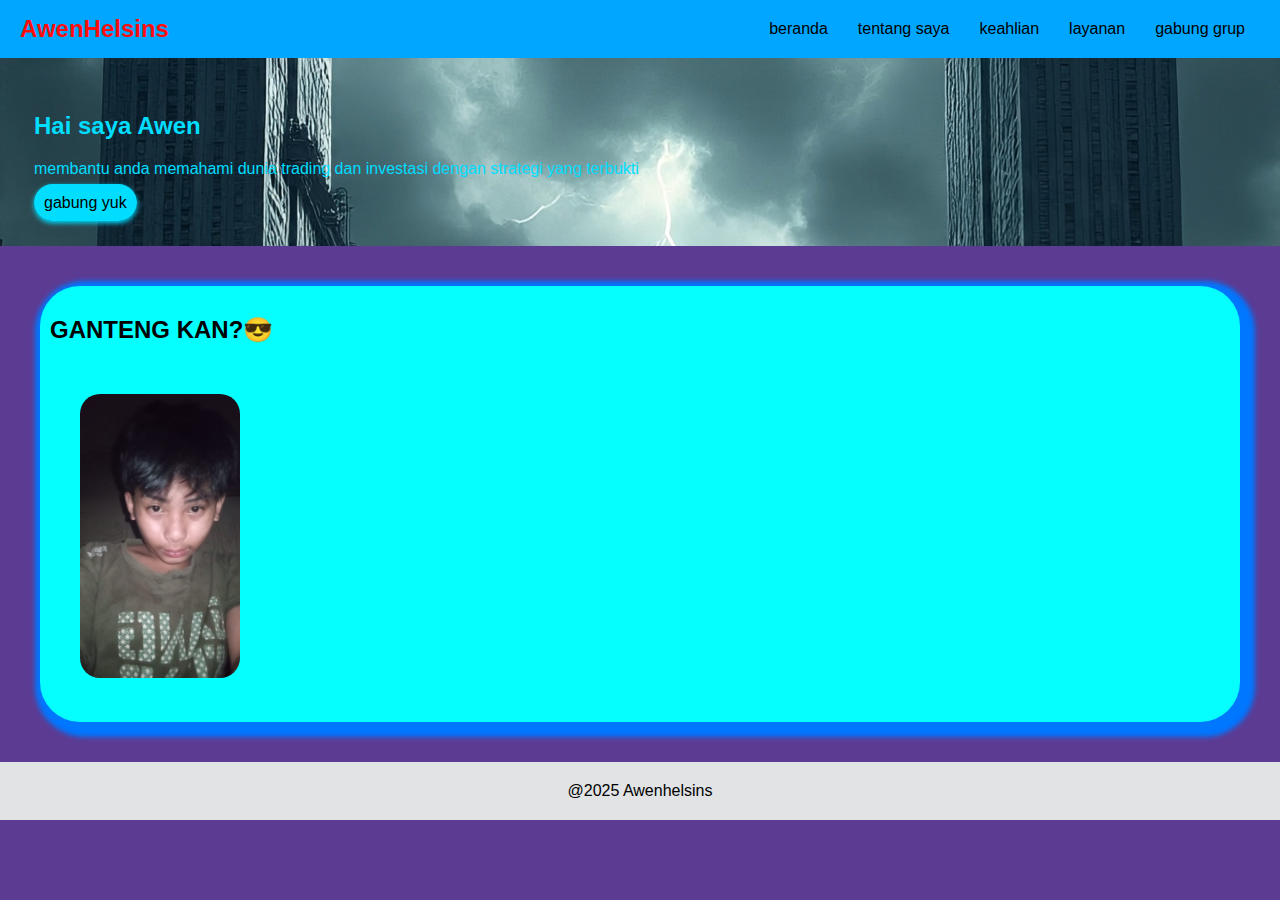
<file: index.html>
<!DOCTYPE html>
<html lang="en">
<head>
    <meta charset="UTF-8">
    <meta name="viewport" content="width=device-width, initial-scale=1.0">
    <title>Portofolio Awenhelsins</title>
    <link rel="stylesheet" href="biji.css">
</head>
<body>
    <header class="balee">
        <div class="logo">AwenHelsins</div>

        <input type="checkbox" id="menu-togle" class="menu-togle">
        <label for="menu-togle" class="tarik3">menu</label>
        <nav class="aww">
            <ul>
                <li><a href="index.html">beranda</a></li>
                <li><a href="kimay.html">tentang saya</a></li>
                <li><a href="pukilodon.html">keahlian</a></li>
                <li><a href="pukiunau.html">layanan</a></li>
                <li><a href="kihonanjing.html">gabung grup</a></li>
            </ul>
        </nav>
    </header>

    <section>
        <div class="chaunima">
            <h2>Hai saya Awen</h2>
            <p>membantu anda memahami dunia trading dan investasi dengan strategi yang terbukti</p>
            <div class="terek">
                <a href="kihonanjing.html" class="medehpala">gabung yuk</a>
            </div>
        </div>
    </section>

    <main>
        <div class="colpek">
        <h2>GANTENG KAN?😎</h2>
        <img src="a8b5d970-e5a6-4f86-903a-49a648fb9ddf.jpg" alt="orangnya" class="ketot">
        </div>
    </main>
    <footer>@2025 Awenhelsins</footer>
</body>
</html>
</file>
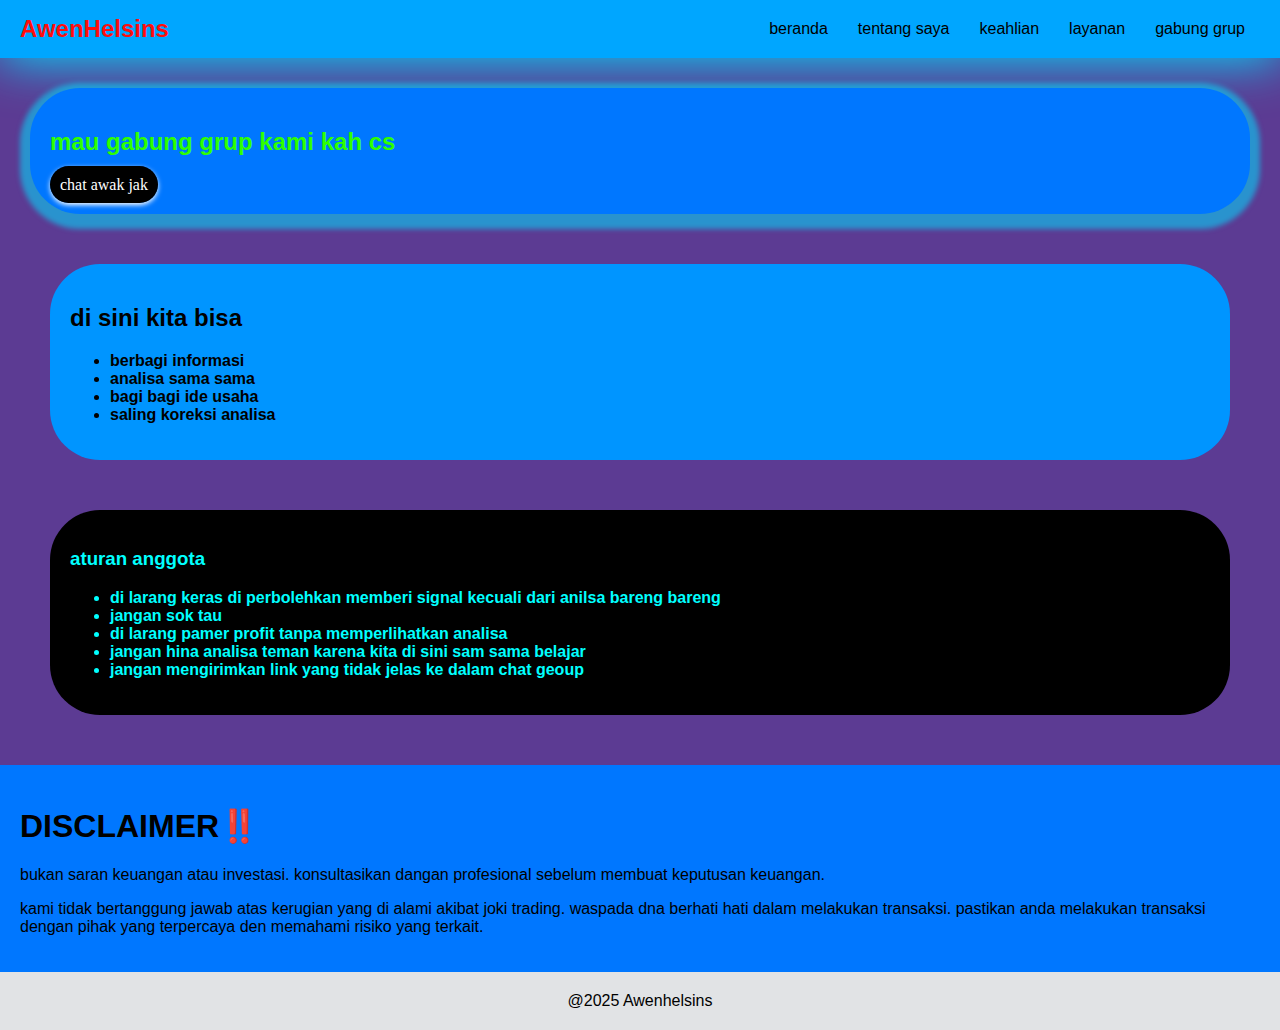
<file: kihonanjing.html>
<!DOCTYPE html>
<html lang="en">
<head>
    <meta charset="UTF-8">
    <meta name="viewport" content="width=device-width, initial-scale=1.0">
    <title>gabung group</title>
    <link rel="stylesheet" href="biji.css">
</head>
<body>
<header class="balee">
        <div class="logo">AwenHelsins</div>

        <input type="checkbox" id="menu-togle" class="menu-togle">
        <label for="menu-togle" class="tarik3">menu</label>
        <nav class="aww">
            <ul>
                <li><a href="index.html">beranda</a></li>
                <li><a href="kimay.html">tentang saya</a></li>
                <li><a href="pukilodon.html">keahlian</a></li>
                <li><a href="pukiunau.html">layanan</a></li>
                <li><a href="kihonanjing.html">gabung grup</a></li>
            </ul>
        </nav>
    </header>


    <main>
        <div class="temigik">
            <div class="acong">
                <h2>mau gabung grup kami kah cs</h2>
                <a href="https://wa.me/6285156116897" class="pepek">chat awak jak</a>
            </div>
            <div class="orang">
                <h2>di sini kita bisa</h2>
                <ul>
                    <li>berbagi informasi</li>
                    <li>analisa sama sama</li>
                    <li>bagi bagi ide usaha</li>
                    <li>saling koreksi analisa</li>
                </ul>
            </div>
            <div class="agak-cucok">
                <h3>aturan anggota</h3>
                <ul>
                    <li>di larang keras di perbolehkan memberi signal kecuali dari anilsa bareng bareng</li>
                    <li>jangan sok tau</li>
                    <li>di larang pamer profit tanpa memperlihatkan analisa</li>
                    <li>jangan hina analisa teman karena kita di sini sam sama belajar</li>
                    <li>jangan mengirimkan link yang tidak jelas ke dalam chat geoup</li>
                </ul>
            </div>
        </div>
    </main>

    <main>
        <div class="tah">
            <h1>DISCLAIMER‼️</h1>
            <p>
                bukan saran keuangan atau investasi. konsultasikan dangan profesional
                sebelum membuat keputusan keuangan.
            </p>
            <p>
                kami tidak bertanggung jawab atas kerugian yang di alami akibat joki trading.
                waspada dna berhati hati dalam melakukan transaksi. pastikan anda melakukan transaksi dengan 
                pihak yang terpercaya den memahami risiko yang terkait.
            </p>
        </div>
    </main>

    <footer>@2025 Awenhelsins</footer>
</body>
</html>
</file>
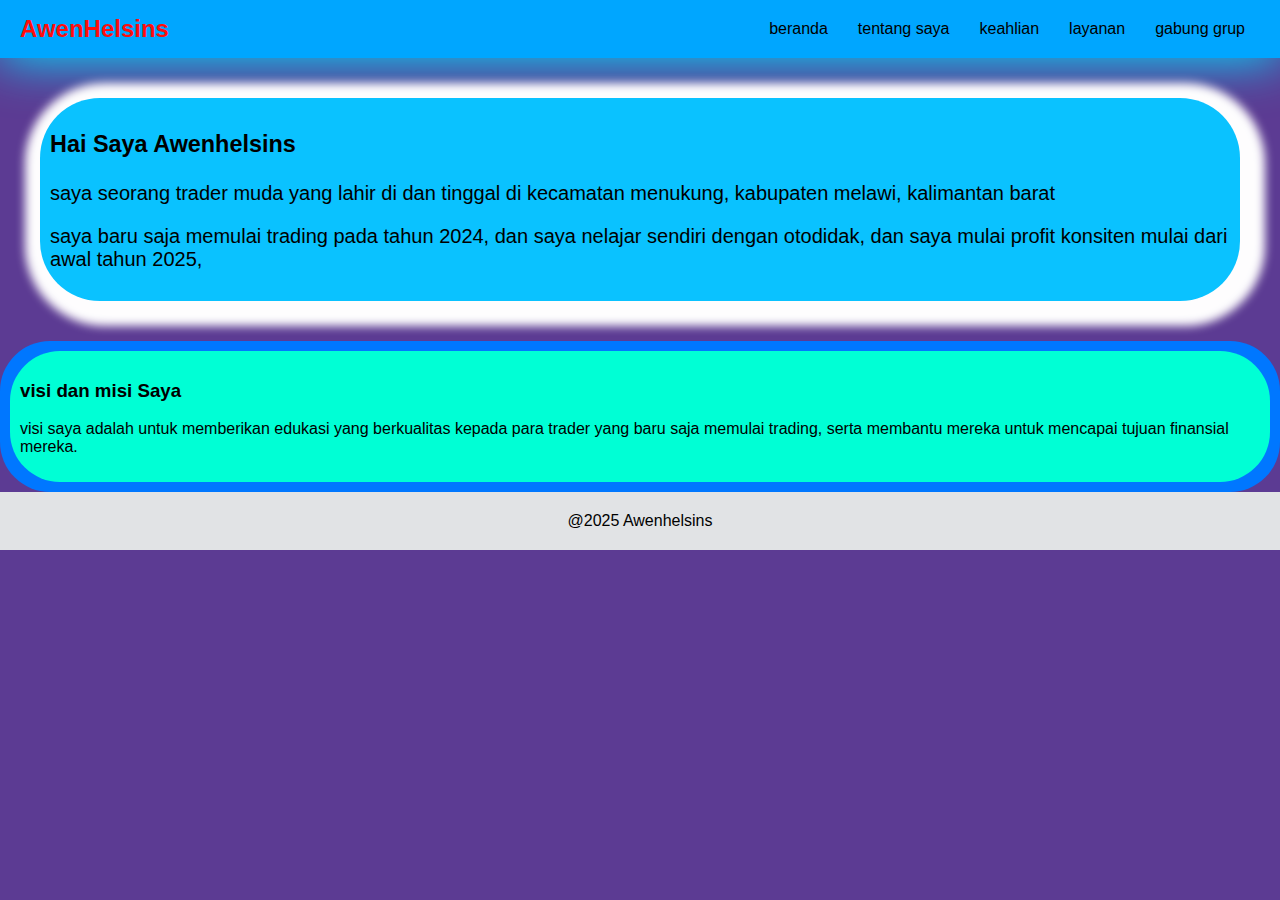
<file: kimay.html>
<!DOCTYPE html>
<html lang="en">
<head>
    <meta charset="UTF-8">
    <meta name="viewport" content="width=device-width, initial-scale=1.0">
    <title>tentang Awenhelsins</title>
    <link rel="stylesheet" href="biji.css">
</head>
<body>
    <header class="balee">
        <div class="logo">AwenHelsins</div>

        <input type="checkbox" id="menu-togle" class="menu-togle">
        <label for="menu-togle" class="tarik3">menu</label>
        <nav class="aww">
            <ul>
                <li><a href="index.html">beranda</a></li>
                <li><a href="kimay.html">tentang saya</a></li>
                <li><a href="pukilodon.html">keahlian</a></li>
                <li><a href="pukiunau.html">layanan</a></li>
                <li><a href="kihonanjing.html">gabung grup</a></li>
            </ul>
        </nav>
    </header>


    <main>
        <div class="ayam">
            <div class="sapriadi">
                <h3>Hai Saya Awenhelsins</h3>
                <p>saya seorang trader muda yang lahir di dan tinggal di kecamatan menukung, kabupaten melawi, kalimantan barat</p>
                <p>saya baru saja memulai trading pada tahun 2024, dan saya nelajar sendiri dengan otodidak, dan saya mulai profit konsiten mulai dari awal tahun 2025,</p>
            </div>
        </div>
    </main>

    <main>
        <div class="gilebale">
            <div class="manokayam">
                <h3>visi dan misi Saya</h3>
                <p>
                    visi saya adalah untuk memberikan edukasi yang berkualitas kepada 
                    para trader yang baru saja memulai trading, serta membantu mereka
                    untuk mencapai tujuan finansial mereka.
                </p>
            </div>
        </div>
    </main>

    <footer>@2025 Awenhelsins</footer>
</body>
</html>
</file>
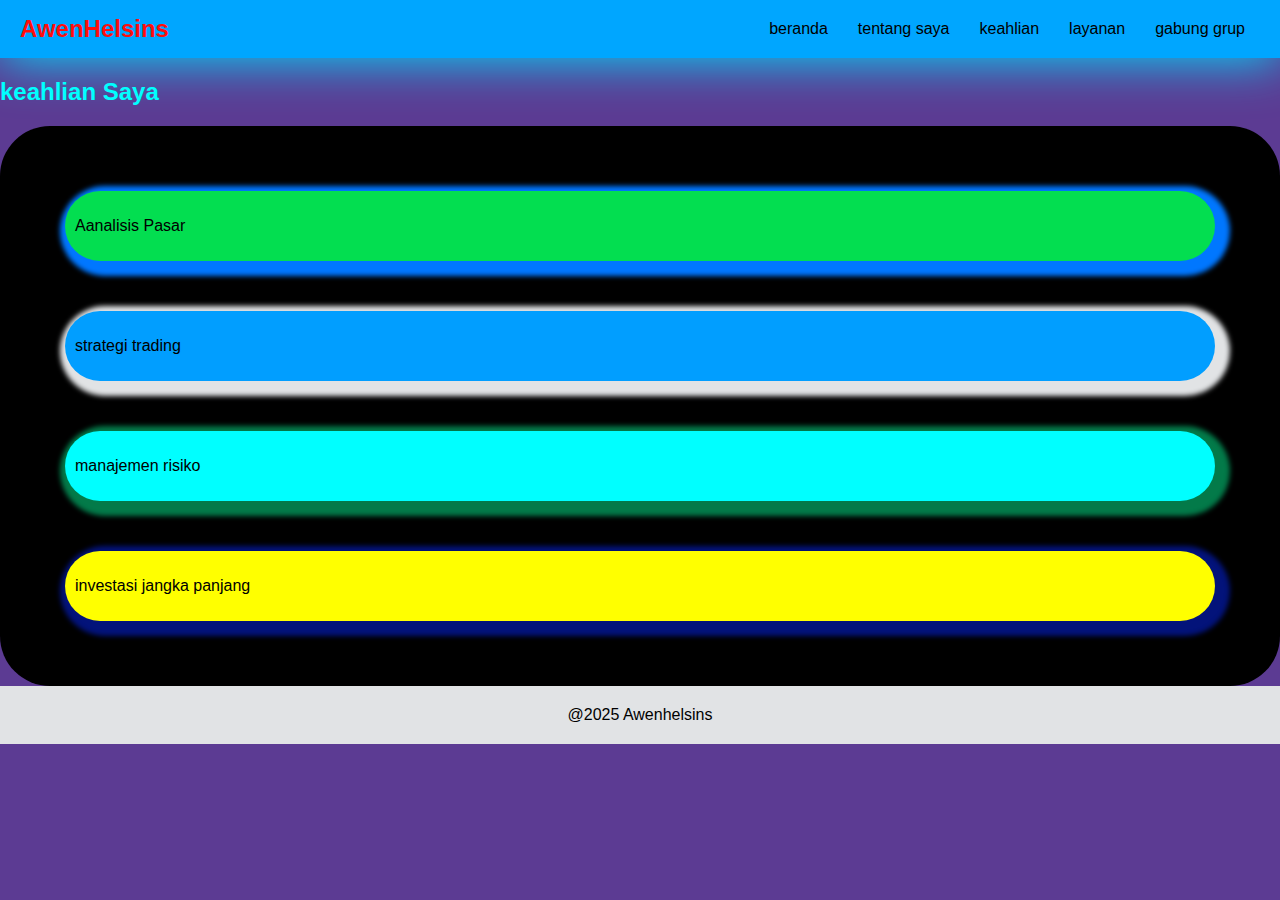
<file: pukilodon.html>
<!DOCTYPE html>
<html lang="en">
<head>
    <meta charset="UTF-8">
    <meta name="viewport" content="width=device-width, initial-scale=1.0">
    <title>Keahlian Awenhelsins</title>
    <link rel="stylesheet" href="biji.css">
</head>
<body>
    <header class="balee">
        <div class="logo">AwenHelsins</div>

        <input type="checkbox" id="menu-togle" class="menu-togle">
        <label for="menu-togle" class="tarik3">menu</label>
        <nav class="aww">
            <ul>
                <li><a href="index.html">beranda</a></li>
                <li><a href="kimay.html">tentang saya</a></li>
                <li><a href="pukilodon.html">keahlian</a></li>
                <li><a href="pukiunau.html">layanan</a></li>
                <li><a href="kihonanjing.html">gabung grup</a></li>
            </ul>
        </nav>
    </header>


    <main>
        <h2>keahlian Saya</h2>
        <div class="vantiaq">
            <div class="fuqio">
                <p>Aanalisis Pasar</p>
            </div>
            <div class="quimaylee">
                <p>strategi trading</p>
            </div>
            <div class="bahlil">
                <p>manajemen risiko</p>
            </div>
            <div class="syahroni">
                <p>investasi jangka panjang</p>
            </div>
        </div>
    </main>

    <footer>@2025 Awenhelsins</footer>
</body>
</html>
</file>
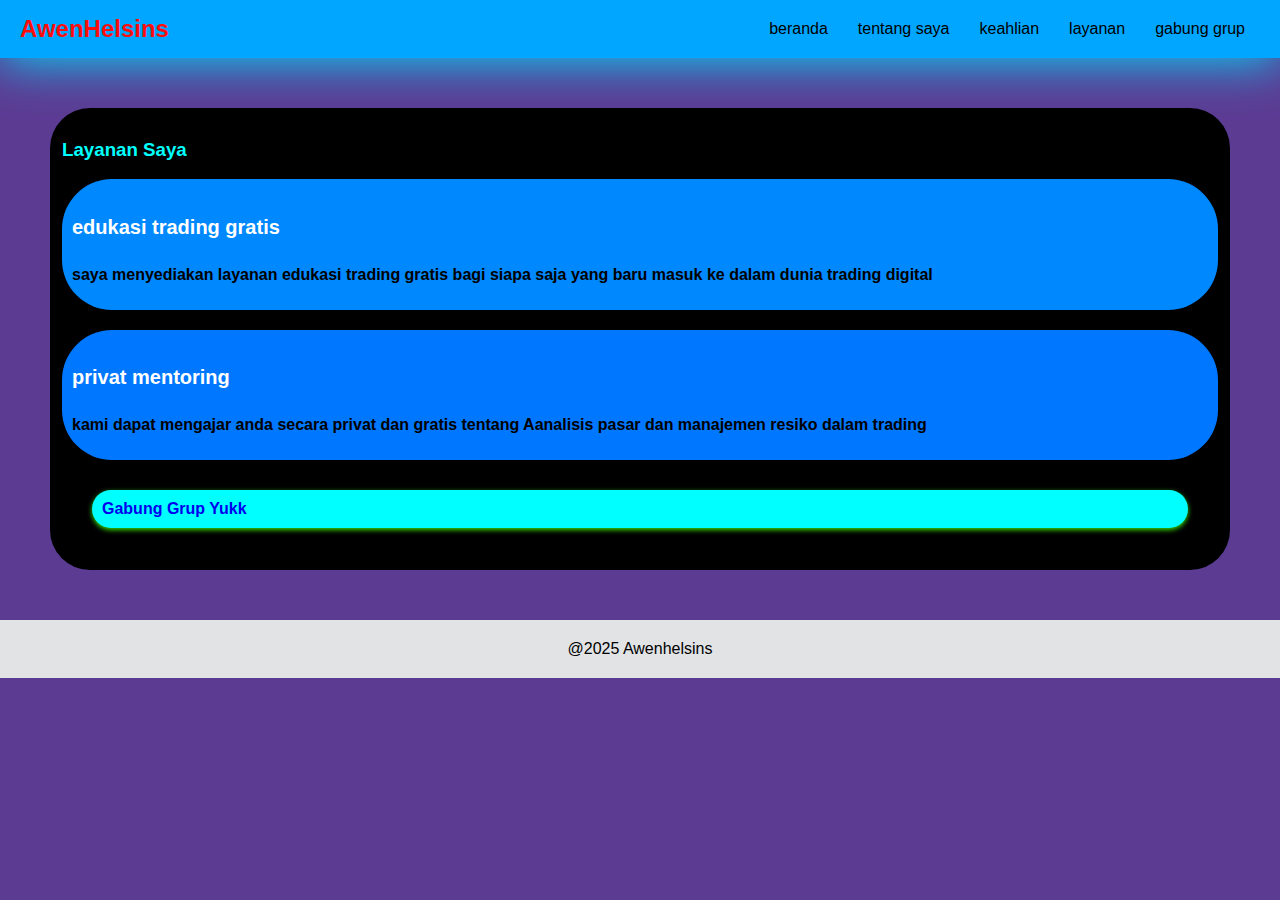
<file: pukiunau.html>
<!DOCTYPE html>
<html lang="en">
<head>
    <meta charset="UTF-8">
    <meta name="viewport" content="width=device-width, initial-scale=1.0">
    <title>Layanan saya</title>
    <link rel="stylesheet" href="biji.css">
</head>
<body>
    <header class="balee">
        <div class="logo">AwenHelsins</div>

        <input type="checkbox" id="menu-togle" class="menu-togle">
        <label for="menu-togle" class="tarik3">menu</label>
        <nav class="aww">
            <ul>
                <li><a href="index.html">beranda</a></li>
                <li><a href="kimay.html">tentang saya</a></li>
                <li><a href="pukilodon.html">keahlian</a></li>
                <li><a href="pukiunau.html">layanan</a></li>
                <li><a href="kihonanjing.html">gabung grup</a></li>
            </ul>
        </nav>
    </header>


    <main>
        <div class="matisalai">
            <h3>Layanan Saya</h3>
            <div class="gorengayam">
                <h4>edukasi trading gratis</h4>
                <p>saya menyediakan layanan edukasi trading gratis bagi siapa saja yang baru masuk ke dalam dunia trading digital</p>
            </div>
            <div class="lodon">
                <h4>privat mentoring</h4>
                <p>kami dapat mengajar anda secara privat dan gratis tentang Aanalisis pasar dan manajemen resiko dalam trading</p>
            </div>
            <div class="tahapok">
                <a href="https://wa.me/085156116897" class="namstak">Gabung Grup Yukk</a>
            </div>
        </div>
    </main>

    <footer>@2025 Awenhelsins</footer>
</body>
</html>
</file>
<file: biji.css>
body{
    margin: 0;
    font-family: sans-serif;
    background-color: rgb(92, 59, 147);
    color: aqua;
}

.balee {
    background-color: rgb(0, 166, 255);
    color: rgb(0, 0, 0);
    padding: 10px 20px;
    display: flex;
    justify-content: space-between;
    align-items: center;
    box-shadow: 0 2px 50px #00ddff;
    flex-wrap: wrap;
}
    

.logo {
    font-size: 1.5rem;
    font-weight: bold;
    flex: 1 0 auto;
    color: rgb(255, 13, 13);
}

.aww {
    flex-grow: 1;
    min-width: 300px
}

.aww ul {
    list-style: none;
    display: flex;
    margin: 0;
    padding: 0;
    flex-wrap: wrap;
    justify-content: flex-end;
}

.aww ul li a {
    color: rgb(0, 0, 0);
    text-decoration: none;
    padding: 10px 15px;
    display: block;
    white-space: nowrap;
}

.aww ul li a:hover {
    background-color: rgb(15, 215, 255);
}

.tarik3, .menu-togle {
    display: none;
}

.ketot {
    padding: 30px;
    border-radius: 50px;
    width: 160px;
}

.chaunima {
    background-image: url(3cb8c06a-ef0b-41c9-b635-f96bbbd95ac1.jpg);
    color: #00ddff;
    padding: 34px;
}

.medehpala {
    background-color: #00ddff;
    color: black;
    text-decoration: none;
    border-radius: 50px;
    padding: 10px;
    box-shadow: 0 2px 5px #00ddff;
}

.colpek {
    background-color: rgb(5, 255, 255);
    padding: 10px;
    border-radius: 40px;
    margin: 40px;
    box-shadow: 5px 5px 5px 10px #0077ff;
}

.colpek h2 {
    color: black;
    font-size: bold;
}

.ayam {
    padding: 40px;
    color: rgb(0, 0, 0);
    font-size: 20px;
}

.sapriadi {
    background-color: rgb(10, 194, 255);
    border-radius: 60px;
    padding: 10px;
    box-shadow: 5px 5px 10px 20px #fffffffd;
    cursor: pointer;
}

.gilebale {
    background-color: #0077ff;
    color: rgb(0, 0, 0);
    border-radius: 50px;
    padding: 10px;
}

.manokayam {
    background-color: rgb(0, 255, 213);
    border-radius: 50px;
    padding: 10px;
}

.vantiaq {
    background-color: black;
    border-radius: 50px;
    padding: 15px;
    font-family: sans-serif;
}

.fuqio {
    background-color: rgb(3, 222, 80);
    color: rgb(0, 0, 0);
    border-radius: 50px;
    padding: 10px;
    box-shadow: 5px 5px 5px 10px #0077ff;
    margin: 50px;
    cursor: pointer;
}

.quimaylee {
    background-color: rgb(1, 158, 255);
    color: rgb(0, 0, 0);
    border-radius: 50px;
    padding: 10px;
    box-shadow: 5px 5px 5px 10px #e1e3e5;
    margin: 50px;
    cursor: pointer;
}

.bahlil {
    background-color: aqua;
    color: rgb(0, 0, 0);
    border-radius: 50px;
    padding: 10px;
    box-shadow: 5px 5px 5px 10px #06f7937e;
    margin: 50px;
    cursor: pointer;
}

.syahroni {
    background-color: rgb(255, 255, 0);
    color: rgb(0, 0, 0);
    border-radius: 50px;
    padding: 10px;
    box-shadow: 5px 5px 5px 10px #0626f77e;
    margin: 50px;
    cursor: pointer;
}

.matisalai {
    background-color: rgb(0, 0, 0);
    border-radius: 40px;
    padding: 12px;
    margin: 50px;
}

.gorengayam {
    background-color: #0088ff;
    color: rgb(0, 0, 0);
    border-radius: 50px;
    padding: 10px;
    font-weight: bold;
    cursor: pointer;
}

.lodon {
    background-color: #0077ff;
    color: #000;
    font-weight: bold;
    border-radius: 50px;
    padding: 10px;
    margin-top: 20px;
    cursor: pointer;
}

.gorengayam h4 {
    font-weight: bolder;
    font-size: 20px;
    color: rgb(255, 255, 255);
}

.lodon h4 {
    font-weight: bolder;
    font-size: 20px;
    color: #fff;
}

.tahapok {
    background-color: aqua;
    border-radius: 50px;
    padding: 10px;
    margin: 30px;
    box-shadow: 0 2px 5px #34d802;
    cursor: pointer;
}

.namstak {
    font-weight: 900;
    text-decoration: none;
}

.acong {
    background-color: #0077ff;
    border-radius: 50px;
    color: #2fff00;
    padding: 20px;
    margin: 30px;
    box-shadow: 0 5px 5px 10px #00ddff8c;
}

.pepek {
    background-color: black;
    text-decoration: none;
    color: #fff;
    border-radius: 50px;
    padding: 10px;
    font-family: italic;
    box-shadow: 0 2px 5px;
}

.orang {
    background-color: #0095ff;
    border-radius: 50px;
    padding: 20px;
    color: black;
    font-weight: 900;
    font-family: sans-serif;
    cursor: pointer;
    margin: 50px;
}

.agak-cucok {
    background-color: #000;
    border-radius: 50px;
    padding: 20px;
    font-weight: 900;
    margin: 50px;
    cursor: pointer;
    font-family: sans-serif;
}

.tah {
    background-color: #0077ff;
    color: #000;
    padding: 20px;
}

footer {
    background-color: #e1e3e5;
    color: #000;
    text-align: center;
    padding: 20px 0;
    width: 100%;
}
</file>
